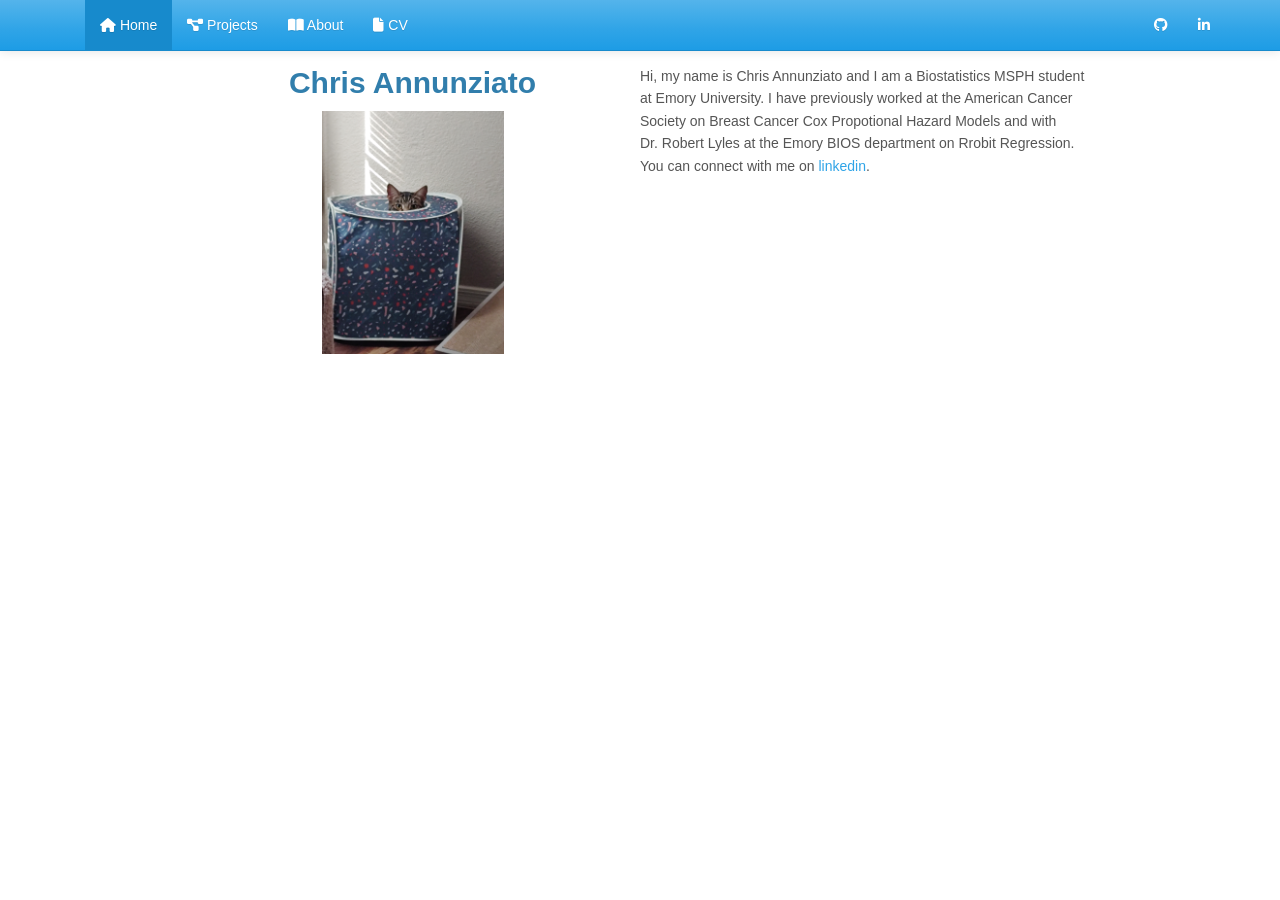
<file: docs/index.html>
<!DOCTYPE html>

<html>

<head>

<meta charset="utf-8" />
<meta name="generator" content="pandoc" />
<meta http-equiv="X-UA-Compatible" content="IE=EDGE" />




<title>index.knit</title>

<script src="site_libs/header-attrs-2.30/header-attrs.js"></script>
<script src="site_libs/jquery-3.6.0/jquery-3.6.0.min.js"></script>
<meta name="viewport" content="width=device-width, initial-scale=1" />
<link href="site_libs/bootstrap-3.3.5/css/cerulean.min.css" rel="stylesheet" />
<script src="site_libs/bootstrap-3.3.5/js/bootstrap.min.js"></script>
<script src="site_libs/bootstrap-3.3.5/shim/html5shiv.min.js"></script>
<script src="site_libs/bootstrap-3.3.5/shim/respond.min.js"></script>
<style>h1 {font-size: 34px;}
       h1.title {font-size: 38px;}
       h2 {font-size: 30px;}
       h3 {font-size: 24px;}
       h4 {font-size: 18px;}
       h5 {font-size: 16px;}
       h6 {font-size: 12px;}
       code {color: inherit; background-color: rgba(0, 0, 0, 0.04);}
       pre:not([class]) { background-color: white }</style>
<script src="site_libs/navigation-1.1/tabsets.js"></script>
<link href="site_libs/highlightjs-9.12.0/default.css" rel="stylesheet" />
<script src="site_libs/highlightjs-9.12.0/highlight.js"></script>
<link href="site_libs/font-awesome-6.5.2/css/all.min.css" rel="stylesheet" />
<link href="site_libs/font-awesome-6.5.2/css/v4-shims.min.css" rel="stylesheet" />

<style type="text/css">
  code{white-space: pre-wrap;}
  span.smallcaps{font-variant: small-caps;}
  span.underline{text-decoration: underline;}
  div.column{display: inline-block; vertical-align: top; width: 50%;}
  div.hanging-indent{margin-left: 1.5em; text-indent: -1.5em;}
  ul.task-list{list-style: none;}
    </style>

<style type="text/css">code{white-space: pre;}</style>
<script type="text/javascript">
if (window.hljs) {
  hljs.configure({languages: []});
  hljs.initHighlightingOnLoad();
  if (document.readyState && document.readyState === "complete") {
    window.setTimeout(function() { hljs.initHighlighting(); }, 0);
  }
}
</script>






<link rel="stylesheet" href="style.css" type="text/css" />



<style type = "text/css">
.main-container {
  max-width: 940px;
  margin-left: auto;
  margin-right: auto;
}
img {
  max-width:100%;
}
.tabbed-pane {
  padding-top: 12px;
}
.html-widget {
  margin-bottom: 20px;
}
button.code-folding-btn:focus {
  outline: none;
}
summary {
  display: list-item;
}
details > summary > p:only-child {
  display: inline;
}
pre code {
  padding: 0;
}
</style>


<style type="text/css">
.dropdown-submenu {
  position: relative;
}
.dropdown-submenu>.dropdown-menu {
  top: 0;
  left: 100%;
  margin-top: -6px;
  margin-left: -1px;
  border-radius: 0 6px 6px 6px;
}
.dropdown-submenu:hover>.dropdown-menu {
  display: block;
}
.dropdown-submenu>a:after {
  display: block;
  content: " ";
  float: right;
  width: 0;
  height: 0;
  border-color: transparent;
  border-style: solid;
  border-width: 5px 0 5px 5px;
  border-left-color: #cccccc;
  margin-top: 5px;
  margin-right: -10px;
}
.dropdown-submenu:hover>a:after {
  border-left-color: #adb5bd;
}
.dropdown-submenu.pull-left {
  float: none;
}
.dropdown-submenu.pull-left>.dropdown-menu {
  left: -100%;
  margin-left: 10px;
  border-radius: 6px 0 6px 6px;
}
</style>

<script type="text/javascript">
// manage active state of menu based on current page
$(document).ready(function () {
  // active menu anchor
  href = window.location.pathname
  href = href.substr(href.lastIndexOf('/') + 1)
  if (href === "")
    href = "index.html";
  var menuAnchor = $('a[href="' + href + '"]');

  // mark the anchor link active (and if it's in a dropdown, also mark that active)
  var dropdown = menuAnchor.closest('li.dropdown');
  if (window.bootstrap) { // Bootstrap 4+
    menuAnchor.addClass('active');
    dropdown.find('> .dropdown-toggle').addClass('active');
  } else { // Bootstrap 3
    menuAnchor.parent().addClass('active');
    dropdown.addClass('active');
  }

  // Navbar adjustments
  var navHeight = $(".navbar").first().height() + 15;
  var style = document.createElement('style');
  var pt = "padding-top: " + navHeight + "px; ";
  var mt = "margin-top: -" + navHeight + "px; ";
  var css = "";
  // offset scroll position for anchor links (for fixed navbar)
  for (var i = 1; i <= 6; i++) {
    css += ".section h" + i + "{ " + pt + mt + "}\n";
  }
  style.innerHTML = "body {" + pt + "padding-bottom: 40px; }\n" + css;
  document.head.appendChild(style);
});
</script>

<!-- tabsets -->

<style type="text/css">
.tabset-dropdown > .nav-tabs {
  display: inline-table;
  max-height: 500px;
  min-height: 44px;
  overflow-y: auto;
  border: 1px solid #ddd;
  border-radius: 4px;
}

.tabset-dropdown > .nav-tabs > li.active:before, .tabset-dropdown > .nav-tabs.nav-tabs-open:before {
  content: "\e259";
  font-family: 'Glyphicons Halflings';
  display: inline-block;
  padding: 10px;
  border-right: 1px solid #ddd;
}

.tabset-dropdown > .nav-tabs.nav-tabs-open > li.active:before {
  content: "\e258";
  font-family: 'Glyphicons Halflings';
  border: none;
}

.tabset-dropdown > .nav-tabs > li.active {
  display: block;
}

.tabset-dropdown > .nav-tabs > li > a,
.tabset-dropdown > .nav-tabs > li > a:focus,
.tabset-dropdown > .nav-tabs > li > a:hover {
  border: none;
  display: inline-block;
  border-radius: 4px;
  background-color: transparent;
}

.tabset-dropdown > .nav-tabs.nav-tabs-open > li {
  display: block;
  float: none;
}

.tabset-dropdown > .nav-tabs > li {
  display: none;
}
</style>

<!-- code folding -->




</head>

<body>


<div class="container-fluid main-container">




<div class="navbar navbar-default  navbar-fixed-top" role="navigation">
  <div class="container">
    <div class="navbar-header">
      <button type="button" class="navbar-toggle collapsed" data-toggle="collapse" data-bs-toggle="collapse" data-target="#navbar" data-bs-target="#navbar">
        <span class="icon-bar"></span>
        <span class="icon-bar"></span>
        <span class="icon-bar"></span>
      </button>
      <a class="navbar-brand" href="index.html"></a>
    </div>
    <div id="navbar" class="navbar-collapse collapse">
      <ul class="nav navbar-nav">
        <li>
  <a href="index.html">
    <span class="fa fa-home"></span>
     
    Home
  </a>
</li>
<li>
  <a href="projects.html">
    <span class="fa fa-diagram-project"></span>
     
    Projects
  </a>
</li>
<li>
  <a href="about.html">
    <span class="fa fa-book-open"></span>
     
    About
  </a>
</li>
<li>
  <a href="files/CV.pdf">
    <span class="fa fa-file"></span>
     
    CV
  </a>
</li>
      </ul>
      <ul class="nav navbar-nav navbar-right">
        <li>
  <a href="https://github.com/cannun2">
    <span class="fa fa-github"></span>
     
  </a>
</li>
<li>
  <a href="https://www.linkedin.com/in/chris-annunziato-53b159280/">
    <span class="fa fa-linkedin"></span>
     
  </a>
</li>
      </ul>
    </div><!--/.nav-collapse -->
  </div><!--/.container -->
</div><!--/.navbar -->

<div id="header">




</div>


<div class="columns">
<div class="column" style="text-align: center;">
<div id="chris-annunziato" class="section level2">
<h2>Chris Annunziato</h2>
<p><img src="images/Henry.jpg" width="40%" style="display: block; margin: auto;" /></p>
</div>
</div><div class="column" style="text-align: left;">
<p>Hi, my name is Chris Annunziato and I am a Biostatistics MSPH student
at Emory University. I have previously worked at the American Cancer
Society on Breast Cancer Cox Propotional Hazard Models and with
Dr. Robert Lyles at the Emory BIOS department on Rrobit Regression. You
can connect with me on <a
href="https://www.linkedin.com/in/chris-annunziato-53b159280/">linkedin</a>.</p>
</div>
</div>




</div>

<script>

// add bootstrap table styles to pandoc tables
function bootstrapStylePandocTables() {
  $('tr.odd').parent('tbody').parent('table').addClass('table table-condensed');
}
$(document).ready(function () {
  bootstrapStylePandocTables();
});


</script>

<!-- tabsets -->

<script>
$(document).ready(function () {
  window.buildTabsets("TOC");
});

$(document).ready(function () {
  $('.tabset-dropdown > .nav-tabs > li').click(function () {
    $(this).parent().toggleClass('nav-tabs-open');
  });
});
</script>

<!-- code folding -->


<!-- dynamically load mathjax for compatibility with self-contained -->
<script>
  (function () {
    var script = document.createElement("script");
    script.type = "text/javascript";
    script.src  = "https://mathjax.rstudio.com/latest/MathJax.js?config=TeX-AMS-MML_HTMLorMML";
    document.getElementsByTagName("head")[0].appendChild(script);
  })();
</script>

</body>
</html>
</file>
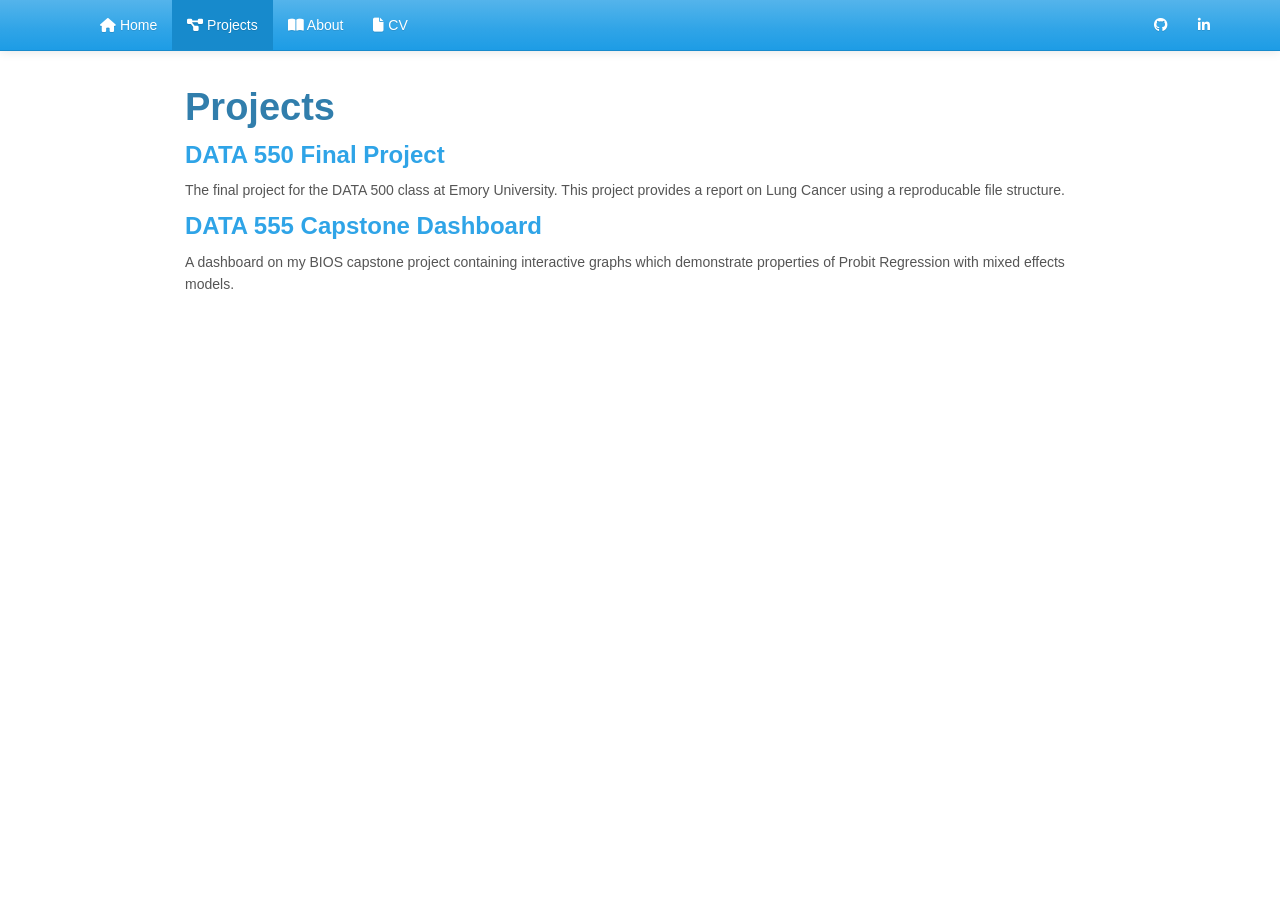
<file: docs/projects.html>
<!DOCTYPE html>

<html>

<head>

<meta charset="utf-8" />
<meta name="generator" content="pandoc" />
<meta http-equiv="X-UA-Compatible" content="IE=EDGE" />




<title>Projects</title>

<script src="site_libs/header-attrs-2.30/header-attrs.js"></script>
<script src="site_libs/jquery-3.6.0/jquery-3.6.0.min.js"></script>
<meta name="viewport" content="width=device-width, initial-scale=1" />
<link href="site_libs/bootstrap-3.3.5/css/cerulean.min.css" rel="stylesheet" />
<script src="site_libs/bootstrap-3.3.5/js/bootstrap.min.js"></script>
<script src="site_libs/bootstrap-3.3.5/shim/html5shiv.min.js"></script>
<script src="site_libs/bootstrap-3.3.5/shim/respond.min.js"></script>
<style>h1 {font-size: 34px;}
       h1.title {font-size: 38px;}
       h2 {font-size: 30px;}
       h3 {font-size: 24px;}
       h4 {font-size: 18px;}
       h5 {font-size: 16px;}
       h6 {font-size: 12px;}
       code {color: inherit; background-color: rgba(0, 0, 0, 0.04);}
       pre:not([class]) { background-color: white }</style>
<script src="site_libs/navigation-1.1/tabsets.js"></script>
<link href="site_libs/highlightjs-9.12.0/default.css" rel="stylesheet" />
<script src="site_libs/highlightjs-9.12.0/highlight.js"></script>
<link href="site_libs/font-awesome-6.5.2/css/all.min.css" rel="stylesheet" />
<link href="site_libs/font-awesome-6.5.2/css/v4-shims.min.css" rel="stylesheet" />

<style type="text/css">
  code{white-space: pre-wrap;}
  span.smallcaps{font-variant: small-caps;}
  span.underline{text-decoration: underline;}
  div.column{display: inline-block; vertical-align: top; width: 50%;}
  div.hanging-indent{margin-left: 1.5em; text-indent: -1.5em;}
  ul.task-list{list-style: none;}
    </style>

<style type="text/css">code{white-space: pre;}</style>
<script type="text/javascript">
if (window.hljs) {
  hljs.configure({languages: []});
  hljs.initHighlightingOnLoad();
  if (document.readyState && document.readyState === "complete") {
    window.setTimeout(function() { hljs.initHighlighting(); }, 0);
  }
}
</script>






<link rel="stylesheet" href="style.css" type="text/css" />



<style type = "text/css">
.main-container {
  max-width: 940px;
  margin-left: auto;
  margin-right: auto;
}
img {
  max-width:100%;
}
.tabbed-pane {
  padding-top: 12px;
}
.html-widget {
  margin-bottom: 20px;
}
button.code-folding-btn:focus {
  outline: none;
}
summary {
  display: list-item;
}
details > summary > p:only-child {
  display: inline;
}
pre code {
  padding: 0;
}
</style>


<style type="text/css">
.dropdown-submenu {
  position: relative;
}
.dropdown-submenu>.dropdown-menu {
  top: 0;
  left: 100%;
  margin-top: -6px;
  margin-left: -1px;
  border-radius: 0 6px 6px 6px;
}
.dropdown-submenu:hover>.dropdown-menu {
  display: block;
}
.dropdown-submenu>a:after {
  display: block;
  content: " ";
  float: right;
  width: 0;
  height: 0;
  border-color: transparent;
  border-style: solid;
  border-width: 5px 0 5px 5px;
  border-left-color: #cccccc;
  margin-top: 5px;
  margin-right: -10px;
}
.dropdown-submenu:hover>a:after {
  border-left-color: #adb5bd;
}
.dropdown-submenu.pull-left {
  float: none;
}
.dropdown-submenu.pull-left>.dropdown-menu {
  left: -100%;
  margin-left: 10px;
  border-radius: 6px 0 6px 6px;
}
</style>

<script type="text/javascript">
// manage active state of menu based on current page
$(document).ready(function () {
  // active menu anchor
  href = window.location.pathname
  href = href.substr(href.lastIndexOf('/') + 1)
  if (href === "")
    href = "index.html";
  var menuAnchor = $('a[href="' + href + '"]');

  // mark the anchor link active (and if it's in a dropdown, also mark that active)
  var dropdown = menuAnchor.closest('li.dropdown');
  if (window.bootstrap) { // Bootstrap 4+
    menuAnchor.addClass('active');
    dropdown.find('> .dropdown-toggle').addClass('active');
  } else { // Bootstrap 3
    menuAnchor.parent().addClass('active');
    dropdown.addClass('active');
  }

  // Navbar adjustments
  var navHeight = $(".navbar").first().height() + 15;
  var style = document.createElement('style');
  var pt = "padding-top: " + navHeight + "px; ";
  var mt = "margin-top: -" + navHeight + "px; ";
  var css = "";
  // offset scroll position for anchor links (for fixed navbar)
  for (var i = 1; i <= 6; i++) {
    css += ".section h" + i + "{ " + pt + mt + "}\n";
  }
  style.innerHTML = "body {" + pt + "padding-bottom: 40px; }\n" + css;
  document.head.appendChild(style);
});
</script>

<!-- tabsets -->

<style type="text/css">
.tabset-dropdown > .nav-tabs {
  display: inline-table;
  max-height: 500px;
  min-height: 44px;
  overflow-y: auto;
  border: 1px solid #ddd;
  border-radius: 4px;
}

.tabset-dropdown > .nav-tabs > li.active:before, .tabset-dropdown > .nav-tabs.nav-tabs-open:before {
  content: "\e259";
  font-family: 'Glyphicons Halflings';
  display: inline-block;
  padding: 10px;
  border-right: 1px solid #ddd;
}

.tabset-dropdown > .nav-tabs.nav-tabs-open > li.active:before {
  content: "\e258";
  font-family: 'Glyphicons Halflings';
  border: none;
}

.tabset-dropdown > .nav-tabs > li.active {
  display: block;
}

.tabset-dropdown > .nav-tabs > li > a,
.tabset-dropdown > .nav-tabs > li > a:focus,
.tabset-dropdown > .nav-tabs > li > a:hover {
  border: none;
  display: inline-block;
  border-radius: 4px;
  background-color: transparent;
}

.tabset-dropdown > .nav-tabs.nav-tabs-open > li {
  display: block;
  float: none;
}

.tabset-dropdown > .nav-tabs > li {
  display: none;
}
</style>

<!-- code folding -->




</head>

<body>


<div class="container-fluid main-container">




<div class="navbar navbar-default  navbar-fixed-top" role="navigation">
  <div class="container">
    <div class="navbar-header">
      <button type="button" class="navbar-toggle collapsed" data-toggle="collapse" data-bs-toggle="collapse" data-target="#navbar" data-bs-target="#navbar">
        <span class="icon-bar"></span>
        <span class="icon-bar"></span>
        <span class="icon-bar"></span>
      </button>
      <a class="navbar-brand" href="index.html"></a>
    </div>
    <div id="navbar" class="navbar-collapse collapse">
      <ul class="nav navbar-nav">
        <li>
  <a href="index.html">
    <span class="fa fa-home"></span>
     
    Home
  </a>
</li>
<li>
  <a href="projects.html">
    <span class="fa fa-diagram-project"></span>
     
    Projects
  </a>
</li>
<li>
  <a href="about.html">
    <span class="fa fa-book-open"></span>
     
    About
  </a>
</li>
<li>
  <a href="files/CV.pdf">
    <span class="fa fa-file"></span>
     
    CV
  </a>
</li>
      </ul>
      <ul class="nav navbar-nav navbar-right">
        <li>
  <a href="https://github.com/cannun2">
    <span class="fa fa-github"></span>
     
  </a>
</li>
<li>
  <a href="https://www.linkedin.com/in/chris-annunziato-53b159280/">
    <span class="fa fa-linkedin"></span>
     
  </a>
</li>
      </ul>
    </div><!--/.nav-collapse -->
  </div><!--/.container -->
</div><!--/.navbar -->

<div id="header">



<h1 class="title toc-ignore">Projects</h1>

</div>


<div id="data-550-final-project" class="section level3">
<h3><a href="https://github.com/cannun2/Data550_Final">DATA 550 Final
Project</a></h3>
<p>The final project for the DATA 500 class at Emory University. This
project provides a report on Lung Cancer using a reproducable file
structure.</p>
</div>
<div id="data-555-capstone-dashboard" class="section level3">
<h3><a href="https://cannun2.github.io/capstone_dashboard/">DATA 555
Capstone Dashboard</a></h3>
<p>A dashboard on my BIOS capstone project containing interactive graphs
which demonstrate properties of Probit Regression with mixed effects
models.</p>
</div>




</div>

<script>

// add bootstrap table styles to pandoc tables
function bootstrapStylePandocTables() {
  $('tr.odd').parent('tbody').parent('table').addClass('table table-condensed');
}
$(document).ready(function () {
  bootstrapStylePandocTables();
});


</script>

<!-- tabsets -->

<script>
$(document).ready(function () {
  window.buildTabsets("TOC");
});

$(document).ready(function () {
  $('.tabset-dropdown > .nav-tabs > li').click(function () {
    $(this).parent().toggleClass('nav-tabs-open');
  });
});
</script>

<!-- code folding -->


<!-- dynamically load mathjax for compatibility with self-contained -->
<script>
  (function () {
    var script = document.createElement("script");
    script.type = "text/javascript";
    script.src  = "https://mathjax.rstudio.com/latest/MathJax.js?config=TeX-AMS-MML_HTMLorMML";
    document.getElementsByTagName("head")[0].appendChild(script);
  })();
</script>

</body>
</html>
</file>
<file: docs/site_libs/highlightjs-9.12.0/default.css>
.hljs-literal {
  color: #990073;
}

.hljs-number {
  color: #099;
}

.hljs-comment {
  color: #998;
  font-style: italic;
}

.hljs-keyword {
  color: #900;
  font-weight: bold;
}

.hljs-string {
  color: #d14;
}
</file>
<file: docs/style.css>
body {
  font-family: Arial, sans-serif;
  line-height: 1.6;
}


h1, h2, h3 {
  font-weight: 600;
}


.navbar {
  background-color: #2c3e50;
}

.navbar a {
  color: white;
}


section {
  margin-bottom: 40px;
}
</file>
<file: docs/site_libs/font-awesome-6.5.2/css/v4-shims.min.css>
/*!
 * Font Awesome Free 6.5.2 by @fontawesome - https://fontawesome.com
 * License - https://fontawesome.com/license/free (Icons: CC BY 4.0, Fonts: SIL OFL 1.1, Code: MIT License)
 * Copyright 2024 Fonticons, Inc.
 */
.fa.fa-glass:before{content:"\f000"}.fa.fa-envelope-o{font-family:"Font Awesome 6 Free";font-weight:400}.fa.fa-envelope-o:before{content:"\f0e0"}.fa.fa-star-o{font-family:"Font Awesome 6 Free";font-weight:400}.fa.fa-star-o:before{content:"\f005"}.fa.fa-close:before,.fa.fa-remove:before{content:"\f00d"}.fa.fa-gear:before{content:"\f013"}.fa.fa-trash-o{font-family:"Font Awesome 6 Free";font-weight:400}.fa.fa-trash-o:before{content:"\f2ed"}.fa.fa-home:before{content:"\f015"}.fa.fa-file-o{font-family:"Font Awesome 6 Free";font-weight:400}.fa.fa-file-o:before{content:"\f15b"}.fa.fa-clock-o{font-family:"Font Awesome 6 Free";font-weight:400}.fa.fa-clock-o:before{content:"\f017"}.fa.fa-arrow-circle-o-down{font-family:"Font Awesome 6 Free";font-weight:400}.fa.fa-arrow-circle-o-down:before{content:"\f358"}.fa.fa-arrow-circle-o-up{font-family:"Font Awesome 6 Free";font-weight:400}.fa.fa-arrow-circle-o-up:before{content:"\f35b"}.fa.fa-play-circle-o{font-family:"Font Awesome 6 Free";font-weight:400}.fa.fa-play-circle-o:before{content:"\f144"}.fa.fa-repeat:before,.fa.fa-rotate-right:before{content:"\f01e"}.fa.fa-refresh:before{content:"\f021"}.fa.fa-list-alt{font-family:"Font Awesome 6 Free";font-weight:400}.fa.fa-list-alt:before{content:"\f022"}.fa.fa-dedent:before{content:"\f03b"}.fa.fa-video-camera:before{content:"\f03d"}.fa.fa-picture-o{font-family:"Font Awesome 6 Free";font-weight:400}.fa.fa-picture-o:before{content:"\f03e"}.fa.fa-photo{font-family:"Font Awesome 6 Free";font-weight:400}.fa.fa-photo:before{content:"\f03e"}.fa.fa-image{font-family:"Font Awesome 6 Free";font-weight:400}.fa.fa-image:before{content:"\f03e"}.fa.fa-map-marker:before{content:"\f3c5"}.fa.fa-pencil-square-o{font-family:"Font Awesome 6 Free";font-weight:400}.fa.fa-pencil-square-o:before{content:"\f044"}.fa.fa-edit{font-family:"Font Awesome 6 Free";font-weight:400}.fa.fa-edit:before{content:"\f044"}.fa.fa-share-square-o:before{content:"\f14d"}.fa.fa-check-square-o{font-family:"Font Awesome 6 Free";font-weight:400}.fa.fa-check-square-o:before{content:"\f14a"}.fa.fa-arrows:before{content:"\f0b2"}.fa.fa-times-circle-o{font-family:"Font Awesome 6 Free";font-weight:400}.fa.fa-times-circle-o:before{content:"\f057"}.fa.fa-check-circle-o{font-family:"Font Awesome 6 Free";font-weight:400}.fa.fa-check-circle-o:before{content:"\f058"}.fa.fa-mail-forward:before{content:"\f064"}.fa.fa-expand:before{content:"\f424"}.fa.fa-compress:before{content:"\f422"}.fa.fa-eye,.fa.fa-eye-slash{font-family:"Font Awesome 6 Free";font-weight:400}.fa.fa-warning:before{content:"\f071"}.fa.fa-calendar:before{content:"\f073"}.fa.fa-arrows-v:before{content:"\f338"}.fa.fa-arrows-h:before{content:"\f337"}.fa.fa-bar-chart-o:before,.fa.fa-bar-chart:before{content:"\e0e3"}.fa.fa-twitter-square{font-family:"Font Awesome 6 Brands";font-weight:400}.fa.fa-twitter-square:before{content:"\f081"}.fa.fa-facebook-square{font-family:"Font Awesome 6 Brands";font-weight:400}.fa.fa-facebook-square:before{content:"\f082"}.fa.fa-gears:before{content:"\f085"}.fa.fa-thumbs-o-up{font-family:"Font Awesome 6 Free";font-weight:400}.fa.fa-thumbs-o-up:before{content:"\f164"}.fa.fa-thumbs-o-down{font-family:"Font Awesome 6 Free";font-weight:400}.fa.fa-thumbs-o-down:before{content:"\f165"}.fa.fa-heart-o{font-family:"Font Awesome 6 Free";font-weight:400}.fa.fa-heart-o:before{content:"\f004"}.fa.fa-sign-out:before{content:"\f2f5"}.fa.fa-linkedin-square{font-family:"Font Awesome 6 Brands";font-weight:400}.fa.fa-linkedin-square:before{content:"\f08c"}.fa.fa-thumb-tack:before{content:"\f08d"}.fa.fa-external-link:before{content:"\f35d"}.fa.fa-sign-in:before{content:"\f2f6"}.fa.fa-github-square{font-family:"Font Awesome 6 Brands";font-weight:400}.fa.fa-github-square:before{content:"\f092"}.fa.fa-lemon-o{font-family:"Font Awesome 6 Free";font-weight:400}.fa.fa-lemon-o:before{content:"\f094"}.fa.fa-square-o{font-family:"Font Awesome 6 Free";font-weight:400}.fa.fa-square-o:before{content:"\f0c8"}.fa.fa-bookmark-o{font-family:"Font Awesome 6 Free";font-weight:400}.fa.fa-bookmark-o:before{content:"\f02e"}.fa.fa-facebook,.fa.fa-twitter{font-family:"Font Awesome 6 Brands";font-weight:400}.fa.fa-facebook:before{content:"\f39e"}.fa.fa-facebook-f{font-family:"Font Awesome 6 Brands";font-weight:400}.fa.fa-facebook-f:before{content:"\f39e"}.fa.fa-github{font-family:"Font Awesome 6 Brands";font-weight:400}.fa.fa-credit-card{font-family:"Font Awesome 6 Free";font-weight:400}.fa.fa-feed:before{content:"\f09e"}.fa.fa-hdd-o{font-family:"Font Awesome 6 Free";font-weight:400}.fa.fa-hdd-o:before{content:"\f0a0"}.fa.fa-hand-o-right{font-family:"Font Awesome 6 Free";font-weight:400}.fa.fa-hand-o-right:before{content:"\f0a4"}.fa.fa-hand-o-left{font-family:"Font Awesome 6 Free";font-weight:400}.fa.fa-hand-o-left:before{content:"\f0a5"}.fa.fa-hand-o-up{font-family:"Font Awesome 6 Free";font-weight:400}.fa.fa-hand-o-up:before{content:"\f0a6"}.fa.fa-hand-o-down{font-family:"Font Awesome 6 Free";font-weight:400}.fa.fa-hand-o-down:before{content:"\f0a7"}.fa.fa-globe:before{content:"\f57d"}.fa.fa-tasks:before{content:"\f828"}.fa.fa-arrows-alt:before{content:"\f31e"}.fa.fa-group:before{content:"\f0c0"}.fa.fa-chain:before{content:"\f0c1"}.fa.fa-cut:before{content:"\f0c4"}.fa.fa-files-o{font-family:"Font Awesome 6 Free";font-weight:400}.fa.fa-files-o:before{content:"\f0c5"}.fa.fa-floppy-o{font-family:"Font Awesome 6 Free";font-weight:400}.fa.fa-floppy-o:before{content:"\f0c7"}.fa.fa-save{font-family:"Font Awesome 6 Free";font-weight:400}.fa.fa-save:before{content:"\f0c7"}.fa.fa-navicon:before,.fa.fa-reorder:before{content:"\f0c9"}.fa.fa-magic:before{content:"\e2ca"}.fa.fa-pinterest,.fa.fa-pinterest-square{font-family:"Font Awesome 6 Brands";font-weight:400}.fa.fa-pinterest-square:before{content:"\f0d3"}.fa.fa-google-plus-square{font-family:"Font Awesome 6 Brands";font-weight:400}.fa.fa-google-plus-square:before{content:"\f0d4"}.fa.fa-google-plus{font-family:"Font Awesome 6 Brands";font-weight:400}.fa.fa-google-plus:before{content:"\f0d5"}.fa.fa-money:before{content:"\f3d1"}.fa.fa-unsorted:before{content:"\f0dc"}.fa.fa-sort-desc:before{content:"\f0dd"}.fa.fa-sort-asc:before{content:"\f0de"}.fa.fa-linkedin{font-family:"Font Awesome 6 Brands";font-weight:400}.fa.fa-linkedin:before{content:"\f0e1"}.fa.fa-rotate-left:before{content:"\f0e2"}.fa.fa-legal:before{content:"\f0e3"}.fa.fa-dashboard:before,.fa.fa-tachometer:before{content:"\f625"}.fa.fa-comment-o{font-family:"Font Awesome 6 Free";font-weight:400}.fa.fa-comment-o:before{content:"\f075"}.fa.fa-comments-o{font-family:"Font Awesome 6 Free";font-weight:400}.fa.fa-comments-o:before{content:"\f086"}.fa.fa-flash:before{content:"\f0e7"}.fa.fa-clipboard:before{content:"\f0ea"}.fa.fa-lightbulb-o{font-family:"Font Awesome 6 Free";font-weight:400}.fa.fa-lightbulb-o:before{content:"\f0eb"}.fa.fa-exchange:before{content:"\f362"}.fa.fa-cloud-download:before{content:"\f0ed"}.fa.fa-cloud-upload:before{content:"\f0ee"}.fa.fa-bell-o{font-family:"Font Awesome 6 Free";font-weight:400}.fa.fa-bell-o:before{content:"\f0f3"}.fa.fa-cutlery:before{content:"\f2e7"}.fa.fa-file-text-o{font-family:"Font Awesome 6 Free";font-weight:400}.fa.fa-file-text-o:before{content:"\f15c"}.fa.fa-building-o{font-family:"Font Awesome 6 Free";font-weight:400}.fa.fa-building-o:before{content:"\f1ad"}.fa.fa-hospital-o{font-family:"Font Awesome 6 Free";font-weight:400}.fa.fa-hospital-o:before{content:"\f0f8"}.fa.fa-tablet:before{content:"\f3fa"}.fa.fa-mobile-phone:before,.fa.fa-mobile:before{content:"\f3cd"}.fa.fa-circle-o{font-family:"Font Awesome 6 Free";font-weight:400}.fa.fa-circle-o:before{content:"\f111"}.fa.fa-mail-reply:before{content:"\f3e5"}.fa.fa-github-alt{font-family:"Font Awesome 6 Brands";font-weight:400}.fa.fa-folder-o{font-family:"Font Awesome 6 Free";font-weight:400}.fa.fa-folder-o:before{content:"\f07b"}.fa.fa-folder-open-o{font-family:"Font Awesome 6 Free";font-weight:400}.fa.fa-folder-open-o:before{content:"\f07c"}.fa.fa-smile-o{font-family:"Font Awesome 6 Free";font-weight:400}.fa.fa-smile-o:before{content:"\f118"}.fa.fa-frown-o{font-family:"Font Awesome 6 Free";font-weight:400}.fa.fa-frown-o:before{content:"\f119"}.fa.fa-meh-o{font-family:"Font Awesome 6 Free";font-weight:400}.fa.fa-meh-o:before{content:"\f11a"}.fa.fa-keyboard-o{font-family:"Font Awesome 6 Free";font-weight:400}.fa.fa-keyboard-o:before{content:"\f11c"}.fa.fa-flag-o{font-family:"Font Awesome 6 Free";font-weight:400}.fa.fa-flag-o:before{content:"\f024"}.fa.fa-mail-reply-all:before{content:"\f122"}.fa.fa-star-half-o{font-family:"Font Awesome 6 Free";font-weight:400}.fa.fa-star-half-o:before{content:"\f5c0"}.fa.fa-star-half-empty{font-family:"Font Awesome 6 Free";font-weight:400}.fa.fa-star-half-empty:before{content:"\f5c0"}.fa.fa-star-half-full{font-family:"Font Awesome 6 Free";font-weight:400}.fa.fa-star-half-full:before{content:"\f5c0"}.fa.fa-code-fork:before{content:"\f126"}.fa.fa-chain-broken:before,.fa.fa-unlink:before{content:"\f127"}.fa.fa-calendar-o{font-family:"Font Awesome 6 Free";font-weight:400}.fa.fa-calendar-o:before{content:"\f133"}.fa.fa-css3,.fa.fa-html5,.fa.fa-maxcdn{font-family:"Font Awesome 6 Brands";font-weight:400}.fa.fa-unlock-alt:before{content:"\f09c"}.fa.fa-minus-square-o{font-family:"Font Awesome 6 Free";font-weight:400}.fa.fa-minus-square-o:before{content:"\f146"}.fa.fa-level-up:before{content:"\f3bf"}.fa.fa-level-down:before{content:"\f3be"}.fa.fa-pencil-square:before{content:"\f14b"}.fa.fa-external-link-square:before{content:"\f360"}.fa.fa-compass{font-family:"Font Awesome 6 Free";font-weight:400}.fa.fa-caret-square-o-down{font-family:"Font Awesome 6 Free";font-weight:400}.fa.fa-caret-square-o-down:before{content:"\f150"}.fa.fa-toggle-down{font-family:"Font Awesome 6 Free";font-weight:400}.fa.fa-toggle-down:before{content:"\f150"}.fa.fa-caret-square-o-up{font-family:"Font Awesome 6 Free";font-weight:400}.fa.fa-caret-square-o-up:before{content:"\f151"}.fa.fa-toggle-up{font-family:"Font Awesome 6 Free";font-weight:400}.fa.fa-toggle-up:before{content:"\f151"}.fa.fa-caret-square-o-right{font-family:"Font Awesome 6 Free";font-weight:400}.fa.fa-caret-square-o-right:before{content:"\f152"}.fa.fa-toggle-right{font-family:"Font Awesome 6 Free";font-weight:400}.fa.fa-toggle-right:before{content:"\f152"}.fa.fa-eur:before,.fa.fa-euro:before{content:"\f153"}.fa.fa-gbp:before{content:"\f154"}.fa.fa-dollar:before,.fa.fa-usd:before{content:"\24"}.fa.fa-inr:before,.fa.fa-rupee:before{content:"\e1bc"}.fa.fa-cny:before,.fa.fa-jpy:before,.fa.fa-rmb:before,.fa.fa-yen:before{content:"\f157"}.fa.fa-rouble:before,.fa.fa-rub:before,.fa.fa-ruble:before{content:"\f158"}.fa.fa-krw:before,.fa.fa-won:before{content:"\f159"}.fa.fa-bitcoin,.fa.fa-btc{font-family:"Font Awesome 6 Brands";font-weight:400}.fa.fa-bitcoin:before{content:"\f15a"}.fa.fa-file-text:before{content:"\f15c"}.fa.fa-sort-alpha-asc:before{content:"\f15d"}.fa.fa-sort-alpha-desc:before{content:"\f881"}.fa.fa-sort-amount-asc:before{content:"\f884"}.fa.fa-sort-amount-desc:before{content:"\f160"}.fa.fa-sort-numeric-asc:before{content:"\f162"}.fa.fa-sort-numeric-desc:before{content:"\f886"}.fa.fa-youtube-square{font-family:"Font Awesome 6 Brands";font-weight:400}.fa.fa-youtube-square:before{content:"\f431"}.fa.fa-xing,.fa.fa-xing-square,.fa.fa-youtube{font-family:"Font Awesome 6 Brands";font-weight:400}.fa.fa-xing-square:before{content:"\f169"}.fa.fa-youtube-play{font-family:"Font Awesome 6 Brands";font-weight:400}.fa.fa-youtube-play:before{content:"\f167"}.fa.fa-adn,.fa.fa-bitbucket,.fa.fa-bitbucket-square,.fa.fa-dropbox,.fa.fa-flickr,.fa.fa-instagram,.fa.fa-stack-overflow{font-family:"Font Awesome 6 Brands";font-weight:400}.fa.fa-bitbucket-square:before{content:"\f171"}.fa.fa-tumblr,.fa.fa-tumblr-square{font-family:"Font Awesome 6 Brands";font-weight:400}.fa.fa-tumblr-square:before{content:"\f174"}.fa.fa-long-arrow-down:before{content:"\f309"}.fa.fa-long-arrow-up:before{content:"\f30c"}.fa.fa-long-arrow-left:before{content:"\f30a"}.fa.fa-long-arrow-right:before{content:"\f30b"}.fa.fa-android,.fa.fa-apple,.fa.fa-dribbble,.fa.fa-foursquare,.fa.fa-gittip,.fa.fa-gratipay,.fa.fa-linux,.fa.fa-skype,.fa.fa-trello,.fa.fa-windows{font-family:"Font Awesome 6 Brands";font-weight:400}.fa.fa-gittip:before{content:"\f184"}.fa.fa-sun-o{font-family:"Font Awesome 6 Free";font-weight:400}.fa.fa-sun-o:before{content:"\f185"}.fa.fa-moon-o{font-family:"Font Awesome 6 Free";font-weight:400}.fa.fa-moon-o:before{content:"\f186"}.fa.fa-pagelines,.fa.fa-renren,.fa.fa-stack-exchange,.fa.fa-vk,.fa.fa-weibo{font-family:"Font Awesome 6 Brands";font-weight:400}.fa.fa-arrow-circle-o-right{font-family:"Font Awesome 6 Free";font-weight:400}.fa.fa-arrow-circle-o-right:before{content:"\f35a"}.fa.fa-arrow-circle-o-left{font-family:"Font Awesome 6 Free";font-weight:400}.fa.fa-arrow-circle-o-left:before{content:"\f359"}.fa.fa-caret-square-o-left{font-family:"Font Awesome 6 Free";font-weight:400}.fa.fa-caret-square-o-left:before{content:"\f191"}.fa.fa-toggle-left{font-family:"Font Awesome 6 Free";font-weight:400}.fa.fa-toggle-left:before{content:"\f191"}.fa.fa-dot-circle-o{font-family:"Font Awesome 6 Free";font-weight:400}.fa.fa-dot-circle-o:before{content:"\f192"}.fa.fa-vimeo-square{font-family:"Font Awesome 6 Brands";font-weight:400}.fa.fa-vimeo-square:before{content:"\f194"}.fa.fa-try:before,.fa.fa-turkish-lira:before{content:"\e2bb"}.fa.fa-plus-square-o{font-family:"Font Awesome 6 Free";font-weight:400}.fa.fa-plus-square-o:before{content:"\f0fe"}.fa.fa-openid,.fa.fa-slack,.fa.fa-wordpress{font-family:"Font Awesome 6 Brands";font-weight:400}.fa.fa-bank:before,.fa.fa-institution:before{content:"\f19c"}.fa.fa-mortar-board:before{content:"\f19d"}.fa.fa-google,.fa.fa-reddit,.fa.fa-reddit-square,.fa.fa-yahoo{font-family:"Font Awesome 6 Brands";font-weight:400}.fa.fa-reddit-square:before{content:"\f1a2"}.fa.fa-behance,.fa.fa-behance-square,.fa.fa-delicious,.fa.fa-digg,.fa.fa-drupal,.fa.fa-joomla,.fa.fa-pied-piper-alt,.fa.fa-pied-piper-pp,.fa.fa-stumbleupon,.fa.fa-stumbleupon-circle{font-family:"Font Awesome 6 Brands";font-weight:400}.fa.fa-behance-square:before{content:"\f1b5"}.fa.fa-steam,.fa.fa-steam-square{font-family:"Font Awesome 6 Brands";font-weight:400}.fa.fa-steam-square:before{content:"\f1b7"}.fa.fa-automobile:before{content:"\f1b9"}.fa.fa-cab:before{content:"\f1ba"}.fa.fa-deviantart,.fa.fa-soundcloud,.fa.fa-spotify{font-family:"Font Awesome 6 Brands";font-weight:400}.fa.fa-file-pdf-o{font-family:"Font Awesome 6 Free";font-weight:400}.fa.fa-file-pdf-o:before{content:"\f1c1"}.fa.fa-file-word-o{font-family:"Font Awesome 6 Free";font-weight:400}.fa.fa-file-word-o:before{content:"\f1c2"}.fa.fa-file-excel-o{font-family:"Font Awesome 6 Free";font-weight:400}.fa.fa-file-excel-o:before{content:"\f1c3"}.fa.fa-file-powerpoint-o{font-family:"Font Awesome 6 Free";font-weight:400}.fa.fa-file-powerpoint-o:before{content:"\f1c4"}.fa.fa-file-image-o{font-family:"Font Awesome 6 Free";font-weight:400}.fa.fa-file-image-o:before{content:"\f1c5"}.fa.fa-file-photo-o{font-family:"Font Awesome 6 Free";font-weight:400}.fa.fa-file-photo-o:before{content:"\f1c5"}.fa.fa-file-picture-o{font-family:"Font Awesome 6 Free";font-weight:400}.fa.fa-file-picture-o:before{content:"\f1c5"}.fa.fa-file-archive-o{font-family:"Font Awesome 6 Free";font-weight:400}.fa.fa-file-archive-o:before{content:"\f1c6"}.fa.fa-file-zip-o{font-family:"Font Awesome 6 Free";font-weight:400}.fa.fa-file-zip-o:before{content:"\f1c6"}.fa.fa-file-audio-o{font-family:"Font Awesome 6 Free";font-weight:400}.fa.fa-file-audio-o:before{content:"\f1c7"}.fa.fa-file-sound-o{font-family:"Font Awesome 6 Free";font-weight:400}.fa.fa-file-sound-o:before{content:"\f1c7"}.fa.fa-file-video-o{font-family:"Font Awesome 6 Free";font-weight:400}.fa.fa-file-video-o:before{content:"\f1c8"}.fa.fa-file-movie-o{font-family:"Font Awesome 6 Free";font-weight:400}.fa.fa-file-movie-o:before{content:"\f1c8"}.fa.fa-file-code-o{font-family:"Font Awesome 6 Free";font-weight:400}.fa.fa-file-code-o:before{content:"\f1c9"}.fa.fa-codepen,.fa.fa-jsfiddle,.fa.fa-vine{font-family:"Font Awesome 6 Brands";font-weight:400}.fa.fa-life-bouy:before,.fa.fa-life-buoy:before,.fa.fa-life-saver:before,.fa.fa-support:before{content:"\f1cd"}.fa.fa-circle-o-notch:before{content:"\f1ce"}.fa.fa-ra,.fa.fa-rebel{font-family:"Font Awesome 6 Brands";font-weight:400}.fa.fa-ra:before{content:"\f1d0"}.fa.fa-resistance{font-family:"Font Awesome 6 Brands";font-weight:400}.fa.fa-resistance:before{content:"\f1d0"}.fa.fa-empire,.fa.fa-ge{font-family:"Font Awesome 6 Brands";font-weight:400}.fa.fa-ge:before{content:"\f1d1"}.fa.fa-git-square{font-family:"Font Awesome 6 Brands";font-weight:400}.fa.fa-git-square:before{content:"\f1d2"}.fa.fa-git,.fa.fa-hacker-news,.fa.fa-y-combinator-square{font-family:"Font Awesome 6 Brands";font-weight:400}.fa.fa-y-combinator-square:before{content:"\f1d4"}.fa.fa-yc-square{font-family:"Font Awesome 6 Brands";font-weight:400}.fa.fa-yc-square:before{content:"\f1d4"}.fa.fa-qq,.fa.fa-tencent-weibo,.fa.fa-wechat,.fa.fa-weixin{font-family:"Font Awesome 6 Brands";font-weight:400}.fa.fa-wechat:before{content:"\f1d7"}.fa.fa-send:before{content:"\f1d8"}.fa.fa-paper-plane-o{font-family:"Font Awesome 6 Free";font-weight:400}.fa.fa-paper-plane-o:before{content:"\f1d8"}.fa.fa-send-o{font-family:"Font Awesome 6 Free";font-weight:400}.fa.fa-send-o:before{content:"\f1d8"}.fa.fa-circle-thin{font-family:"Font Awesome 6 Free";font-weight:400}.fa.fa-circle-thin:before{content:"\f111"}.fa.fa-header:before{content:"\f1dc"}.fa.fa-futbol-o{font-family:"Font Awesome 6 Free";font-weight:400}.fa.fa-futbol-o:before{content:"\f1e3"}.fa.fa-soccer-ball-o{font-family:"Font Awesome 6 Free";font-weight:400}.fa.fa-soccer-ball-o:before{content:"\f1e3"}.fa.fa-slideshare,.fa.fa-twitch,.fa.fa-yelp{font-family:"Font Awesome 6 Brands";font-weight:400}.fa.fa-newspaper-o{font-family:"Font Awesome 6 Free";font-weight:400}.fa.fa-newspaper-o:before{content:"\f1ea"}.fa.fa-cc-amex,.fa.fa-cc-discover,.fa.fa-cc-mastercard,.fa.fa-cc-paypal,.fa.fa-cc-stripe,.fa.fa-cc-visa,.fa.fa-google-wallet,.fa.fa-paypal{font-family:"Font Awesome 6 Brands";font-weight:400}.fa.fa-bell-slash-o{font-family:"Font Awesome 6 Free";font-weight:400}.fa.fa-bell-slash-o:before{content:"\f1f6"}.fa.fa-trash:before{content:"\f2ed"}.fa.fa-copyright{font-family:"Font Awesome 6 Free";font-weight:400}.fa.fa-eyedropper:before{content:"\f1fb"}.fa.fa-area-chart:before{content:"\f1fe"}.fa.fa-pie-chart:before{content:"\f200"}.fa.fa-line-chart:before{content:"\f201"}.fa.fa-lastfm,.fa.fa-lastfm-square{font-family:"Font Awesome 6 Brands";font-weight:400}.fa.fa-lastfm-square:before{content:"\f203"}.fa.fa-angellist,.fa.fa-ioxhost{font-family:"Font Awesome 6 Brands";font-weight:400}.fa.fa-cc{font-family:"Font Awesome 6 Free";font-weight:400}.fa.fa-cc:before{content:"\f20a"}.fa.fa-ils:before,.fa.fa-shekel:before,.fa.fa-sheqel:before{content:"\f20b"}.fa.fa-buysellads,.fa.fa-connectdevelop,.fa.fa-dashcube,.fa.fa-forumbee,.fa.fa-leanpub,.fa.fa-sellsy,.fa.fa-shirtsinbulk,.fa.fa-simplybuilt,.fa.fa-skyatlas{font-family:"Font Awesome 6 Brands";font-weight:400}.fa.fa-diamond{font-family:"Font Awesome 6 Free";font-weight:400}.fa.fa-diamond:before{content:"\f3a5"}.fa.fa-intersex:before,.fa.fa-transgender:before{content:"\f224"}.fa.fa-transgender-alt:before{content:"\f225"}.fa.fa-facebook-official{font-family:"Font Awesome 6 Brands";font-weight:400}.fa.fa-facebook-official:before{content:"\f09a"}.fa.fa-pinterest-p,.fa.fa-whatsapp{font-family:"Font Awesome 6 Brands";font-weight:400}.fa.fa-hotel:before{content:"\f236"}.fa.fa-medium,.fa.fa-viacoin,.fa.fa-y-combinator,.fa.fa-yc{font-family:"Font Awesome 6 Brands";font-weight:400}.fa.fa-yc:before{content:"\f23b"}.fa.fa-expeditedssl,.fa.fa-opencart,.fa.fa-optin-monster{font-family:"Font Awesome 6 Brands";font-weight:400}.fa.fa-battery-4:before,.fa.fa-battery:before{content:"\f240"}.fa.fa-battery-3:before{content:"\f241"}.fa.fa-battery-2:before{content:"\f242"}.fa.fa-battery-1:before{content:"\f243"}.fa.fa-battery-0:before{content:"\f244"}.fa.fa-object-group,.fa.fa-object-ungroup,.fa.fa-sticky-note-o{font-family:"Font Awesome 6 Free";font-weight:400}.fa.fa-sticky-note-o:before{content:"\f249"}.fa.fa-cc-diners-club,.fa.fa-cc-jcb{font-family:"Font Awesome 6 Brands";font-weight:400}.fa.fa-clone{font-family:"Font Awesome 6 Free";font-weight:400}.fa.fa-hourglass-o:before{content:"\f254"}.fa.fa-hourglass-1:before{content:"\f251"}.fa.fa-hourglass-2:before{content:"\f252"}.fa.fa-hourglass-3:before{content:"\f253"}.fa.fa-hand-rock-o{font-family:"Font Awesome 6 Free";font-weight:400}.fa.fa-hand-rock-o:before{content:"\f255"}.fa.fa-hand-grab-o{font-family:"Font Awesome 6 Free";font-weight:400}.fa.fa-hand-grab-o:before{content:"\f255"}.fa.fa-hand-paper-o{font-family:"Font Awesome 6 Free";font-weight:400}.fa.fa-hand-paper-o:before{content:"\f256"}.fa.fa-hand-stop-o{font-family:"Font Awesome 6 Free";font-weight:400}.fa.fa-hand-stop-o:before{content:"\f256"}.fa.fa-hand-scissors-o{font-family:"Font Awesome 6 Free";font-weight:400}.fa.fa-hand-scissors-o:before{content:"\f257"}.fa.fa-hand-lizard-o{font-family:"Font Awesome 6 Free";font-weight:400}.fa.fa-hand-lizard-o:before{content:"\f258"}.fa.fa-hand-spock-o{font-family:"Font Awesome 6 Free";font-weight:400}.fa.fa-hand-spock-o:before{content:"\f259"}.fa.fa-hand-pointer-o{font-family:"Font Awesome 6 Free";font-weight:400}.fa.fa-hand-pointer-o:before{content:"\f25a"}.fa.fa-hand-peace-o{font-family:"Font Awesome 6 Free";font-weight:400}.fa.fa-hand-peace-o:before{content:"\f25b"}.fa.fa-registered{font-family:"Font Awesome 6 Free";font-weight:400}.fa.fa-creative-commons,.fa.fa-gg,.fa.fa-gg-circle,.fa.fa-odnoklassniki,.fa.fa-odnoklassniki-square{font-family:"Font Awesome 6 Brands";font-weight:400}.fa.fa-odnoklassniki-square:before{content:"\f264"}.fa.fa-chrome,.fa.fa-firefox,.fa.fa-get-pocket,.fa.fa-internet-explorer,.fa.fa-opera,.fa.fa-safari,.fa.fa-wikipedia-w{font-family:"Font Awesome 6 Brands";font-weight:400}.fa.fa-television:before{content:"\f26c"}.fa.fa-500px,.fa.fa-amazon,.fa.fa-contao{font-family:"Font Awesome 6 Brands";font-weight:400}.fa.fa-calendar-plus-o{font-family:"Font Awesome 6 Free";font-weight:400}.fa.fa-calendar-plus-o:before{content:"\f271"}.fa.fa-calendar-minus-o{font-family:"Font Awesome 6 Free";font-weight:400}.fa.fa-calendar-minus-o:before{content:"\f272"}.fa.fa-calendar-times-o{font-family:"Font Awesome 6 Free";font-weight:400}.fa.fa-calendar-times-o:before{content:"\f273"}.fa.fa-calendar-check-o{font-family:"Font Awesome 6 Free";font-weight:400}.fa.fa-calendar-check-o:before{content:"\f274"}.fa.fa-map-o{font-family:"Font Awesome 6 Free";font-weight:400}.fa.fa-map-o:before{content:"\f279"}.fa.fa-commenting:before{content:"\f4ad"}.fa.fa-commenting-o{font-family:"Font Awesome 6 Free";font-weight:400}.fa.fa-commenting-o:before{content:"\f4ad"}.fa.fa-houzz,.fa.fa-vimeo{font-family:"Font Awesome 6 Brands";font-weight:400}.fa.fa-vimeo:before{content:"\f27d"}.fa.fa-black-tie,.fa.fa-edge,.fa.fa-fonticons,.fa.fa-reddit-alien{font-family:"Font Awesome 6 Brands";font-weight:400}.fa.fa-credit-card-alt:before{content:"\f09d"}.fa.fa-codiepie,.fa.fa-fort-awesome,.fa.fa-mixcloud,.fa.fa-modx,.fa.fa-product-hunt,.fa.fa-scribd,.fa.fa-usb{font-family:"Font Awesome 6 Brands";font-weight:400}.fa.fa-pause-circle-o{font-family:"Font Awesome 6 Free";font-weight:400}.fa.fa-pause-circle-o:before{content:"\f28b"}.fa.fa-stop-circle-o{font-family:"Font Awesome 6 Free";font-weight:400}.fa.fa-stop-circle-o:before{content:"\f28d"}.fa.fa-bluetooth,.fa.fa-bluetooth-b,.fa.fa-envira,.fa.fa-gitlab,.fa.fa-wheelchair-alt,.fa.fa-wpbeginner,.fa.fa-wpforms{font-family:"Font Awesome 6 Brands";font-weight:400}.fa.fa-wheelchair-alt:before{content:"\f368"}.fa.fa-question-circle-o{font-family:"Font Awesome 6 Free";font-weight:400}.fa.fa-question-circle-o:before{content:"\f059"}.fa.fa-volume-control-phone:before{content:"\f2a0"}.fa.fa-asl-interpreting:before{content:"\f2a3"}.fa.fa-deafness:before,.fa.fa-hard-of-hearing:before{content:"\f2a4"}.fa.fa-glide,.fa.fa-glide-g{font-family:"Font Awesome 6 Brands";font-weight:400}.fa.fa-signing:before{content:"\f2a7"}.fa.fa-viadeo,.fa.fa-viadeo-square{font-family:"Font Awesome 6 Brands";font-weight:400}.fa.fa-viadeo-square:before{content:"\f2aa"}.fa.fa-snapchat,.fa.fa-snapchat-ghost{font-family:"Font Awesome 6 Brands";font-weight:400}.fa.fa-snapchat-ghost:before{content:"\f2ab"}.fa.fa-snapchat-square{font-family:"Font Awesome 6 Brands";font-weight:400}.fa.fa-snapchat-square:before{content:"\f2ad"}.fa.fa-first-order,.fa.fa-google-plus-official,.fa.fa-pied-piper,.fa.fa-themeisle,.fa.fa-yoast{font-family:"Font Awesome 6 Brands";font-weight:400}.fa.fa-google-plus-official:before{content:"\f2b3"}.fa.fa-google-plus-circle{font-family:"Font Awesome 6 Brands";font-weight:400}.fa.fa-google-plus-circle:before{content:"\f2b3"}.fa.fa-fa,.fa.fa-font-awesome{font-family:"Font Awesome 6 Brands";font-weight:400}.fa.fa-fa:before{content:"\f2b4"}.fa.fa-handshake-o{font-family:"Font Awesome 6 Free";font-weight:400}.fa.fa-handshake-o:before{content:"\f2b5"}.fa.fa-envelope-open-o{font-family:"Font Awesome 6 Free";font-weight:400}.fa.fa-envelope-open-o:before{content:"\f2b6"}.fa.fa-linode{font-family:"Font Awesome 6 Brands";font-weight:400}.fa.fa-address-book-o{font-family:"Font Awesome 6 Free";font-weight:400}.fa.fa-address-book-o:before{content:"\f2b9"}.fa.fa-vcard:before{content:"\f2bb"}.fa.fa-address-card-o{font-family:"Font Awesome 6 Free";font-weight:400}.fa.fa-address-card-o:before{content:"\f2bb"}.fa.fa-vcard-o{font-family:"Font Awesome 6 Free";font-weight:400}.fa.fa-vcard-o:before{content:"\f2bb"}.fa.fa-user-circle-o{font-family:"Font Awesome 6 Free";font-weight:400}.fa.fa-user-circle-o:before{content:"\f2bd"}.fa.fa-user-o{font-family:"Font Awesome 6 Free";font-weight:400}.fa.fa-user-o:before{content:"\f007"}.fa.fa-id-badge{font-family:"Font Awesome 6 Free";font-weight:400}.fa.fa-drivers-license:before{content:"\f2c2"}.fa.fa-id-card-o{font-family:"Font Awesome 6 Free";font-weight:400}.fa.fa-id-card-o:before{content:"\f2c2"}.fa.fa-drivers-license-o{font-family:"Font Awesome 6 Free";font-weight:400}.fa.fa-drivers-license-o:before{content:"\f2c2"}.fa.fa-free-code-camp,.fa.fa-quora,.fa.fa-telegram{font-family:"Font Awesome 6 Brands";font-weight:400}.fa.fa-thermometer-4:before,.fa.fa-thermometer:before{content:"\f2c7"}.fa.fa-thermometer-3:before{content:"\f2c8"}.fa.fa-thermometer-2:before{content:"\f2c9"}.fa.fa-thermometer-1:before{content:"\f2ca"}.fa.fa-thermometer-0:before{content:"\f2cb"}.fa.fa-bathtub:before,.fa.fa-s15:before{content:"\f2cd"}.fa.fa-window-maximize,.fa.fa-window-restore{font-family:"Font Awesome 6 Free";font-weight:400}.fa.fa-times-rectangle:before{content:"\f410"}.fa.fa-window-close-o{font-family:"Font Awesome 6 Free";font-weight:400}.fa.fa-window-close-o:before{content:"\f410"}.fa.fa-times-rectangle-o{font-family:"Font Awesome 6 Free";font-weight:400}.fa.fa-times-rectangle-o:before{content:"\f410"}.fa.fa-bandcamp,.fa.fa-eercast,.fa.fa-etsy,.fa.fa-grav,.fa.fa-imdb,.fa.fa-ravelry{font-family:"Font Awesome 6 Brands";font-weight:400}.fa.fa-eercast:before{content:"\f2da"}.fa.fa-snowflake-o{font-family:"Font Awesome 6 Free";font-weight:400}.fa.fa-snowflake-o:before{content:"\f2dc"}.fa.fa-meetup,.fa.fa-superpowers,.fa.fa-wpexplorer{font-family:"Font Awesome 6 Brands";font-weight:400}
</file>
